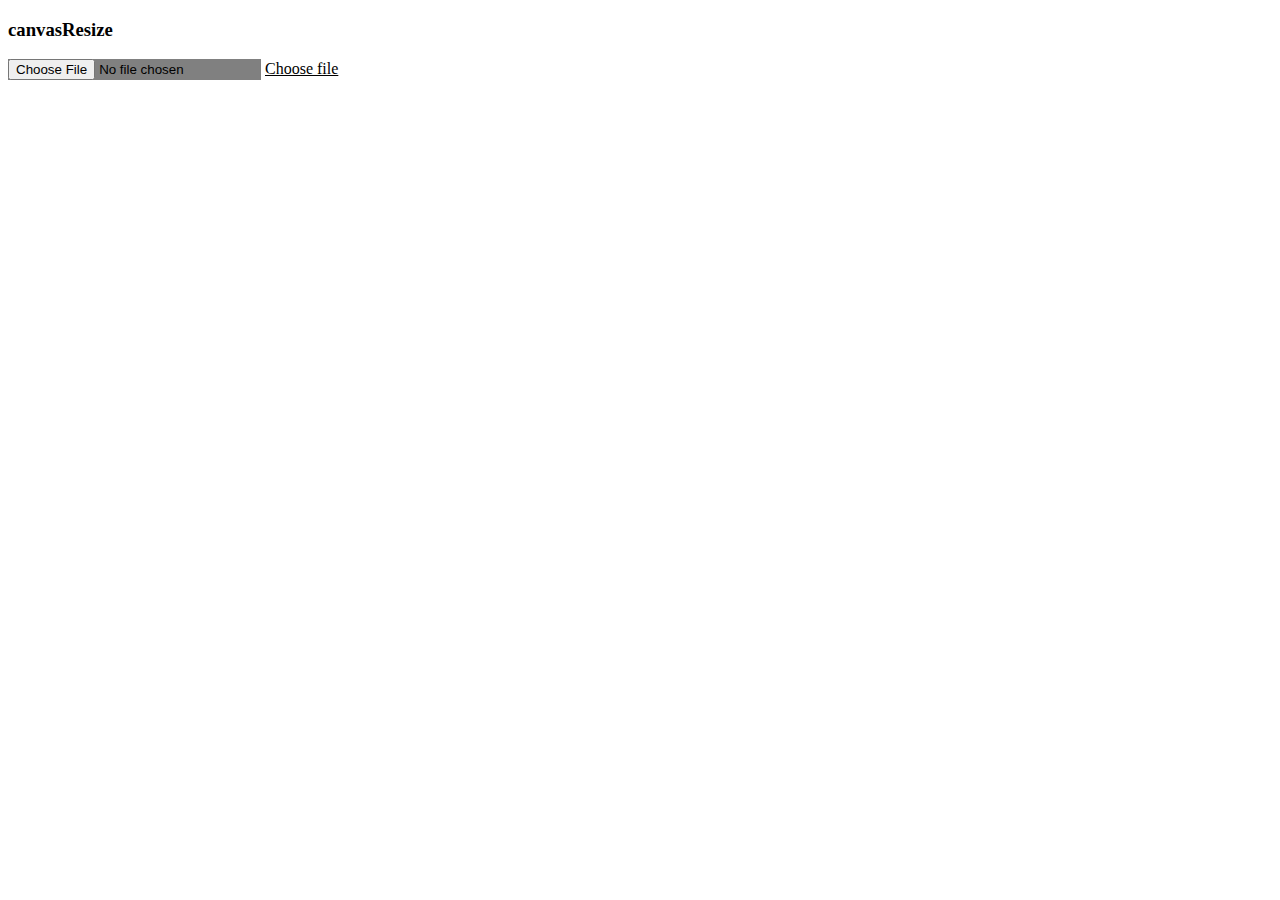
<file: test.html>
<!DOCTYPE html>
<html>
	<head>
		<meta charset="UTF-8">
		<title></title>
		<style type="text/css">
			input{
				background-color: gray;
			}
			.show{
				width: 500px;
				height: 500px;
			}
		</style>
	</head>
	<body>
                <div id="area">
                    <h3>canvasResize</h3>

                    <div>
                        <input name="photo" type="file"/>
                        <u>Choose file</u>
                        <p><span></span></p>
                    </div>
                    <script>

                        $().ready(function() {

                            $('#area u').click(function() {
                                $('input[name=photo]').trigger('click');
                            });

                            $('input[name=photo]').change(function(e) {
                                var file = e.target.files[0];

                                // RESET
                                $('#area p span').css('width', 0 + "%").html('');
                                $('#area img, #area canvas').remove();
                                $('#area i').html(JSON.stringify(e.target.files[0]).replace(/,/g, ", <br/>"));


// CANVAS RESIZING
                                $.canvasResize(file, {
                                    width: 300,
                                    height: 0,
                                    crop: false,
                                    quality: 80,
                                    //rotate: 90,
                                    callback: function(data, width, height) {

                                        // SHOW AS AN IMAGE
                                        // =================================================

                                        $('<img>').load(function() {

                                            $(this).css({
                                                'margin': '10px auto',
                                                'width': width,
                                                'height': height
                                            }).appendTo('#area div');

                                        }).attr('src', data);

                                        // /SHOW AS AN IMAGE
                                        // =================================================

                                        // IMAGE UPLOADING
                                        // =================================================

//                                      // Create a new formdata
//                                      var fd = new FormData();
//                                      // Add file data
//                                      var f = $.canvasResize('dataURLtoBlob', data);
//                                      f.name = file.name;
//                                      fd.append($('#area input').attr('name'), f);
//
//                                      $.ajax({
//                                          url: 'uploader.php',
//                                          type: 'POST',
//                                          data: fd,
//                                          dataType: 'json',
//                                          contentType: false,
//                                          processData: false,
//                                          beforeSend: function(xhr) {
//                                              xhr.setRequestHeader("pragma", "no-cache");
//                                          },
//                                          xhr: function() {
//                                              var xhr = new window.XMLHttpRequest();
//                                              //Upload progress
//                                              xhr.upload.addEventListener("progress", function(e) {
//                                                  if (e.lengthComputable) {
//                                                      var loaded = Math.ceil((e.loaded / e.total) * 100);
//                                                      $('p span').css({
//                                                          'width': loaded + "%"
//                                                      }).html(loaded + "%");
//                                                  }
//                                              }, false);
//                                              return xhr;
//                                          }
//                                      }).done(function(response) {
//
//                                          //console.log(response);
//                                          if (response.filename) {
//                                              // Complete
//                                              $('#area p span').html('done');
//                                              $('#area b').html(response.filename);
//                                              $('<img>').attr({
//                                                  'src': response.filename
//                                              })
//                                                      .appendTo($('#area div'));
//                                          }
//
//                                      });

                                        // /IMAGE UPLOADING
                                        // =================================================               
                                    }
                                });

                            });
                        });
                    </script>


				<script src="js/jQuery.js" type="text/javascript" charset="utf-8"></script>
				<script src="js/jquery.canvasResize.js" type="text/javascript" charset="utf-8"></script>
				<script src="js/binaryajax.js" type="text/javascript" charset="utf-8"></script>
				<script src="js/exif.js" type="text/javascript" charset="utf-8"></script>
                </div>
	</body>
</html>
</file>
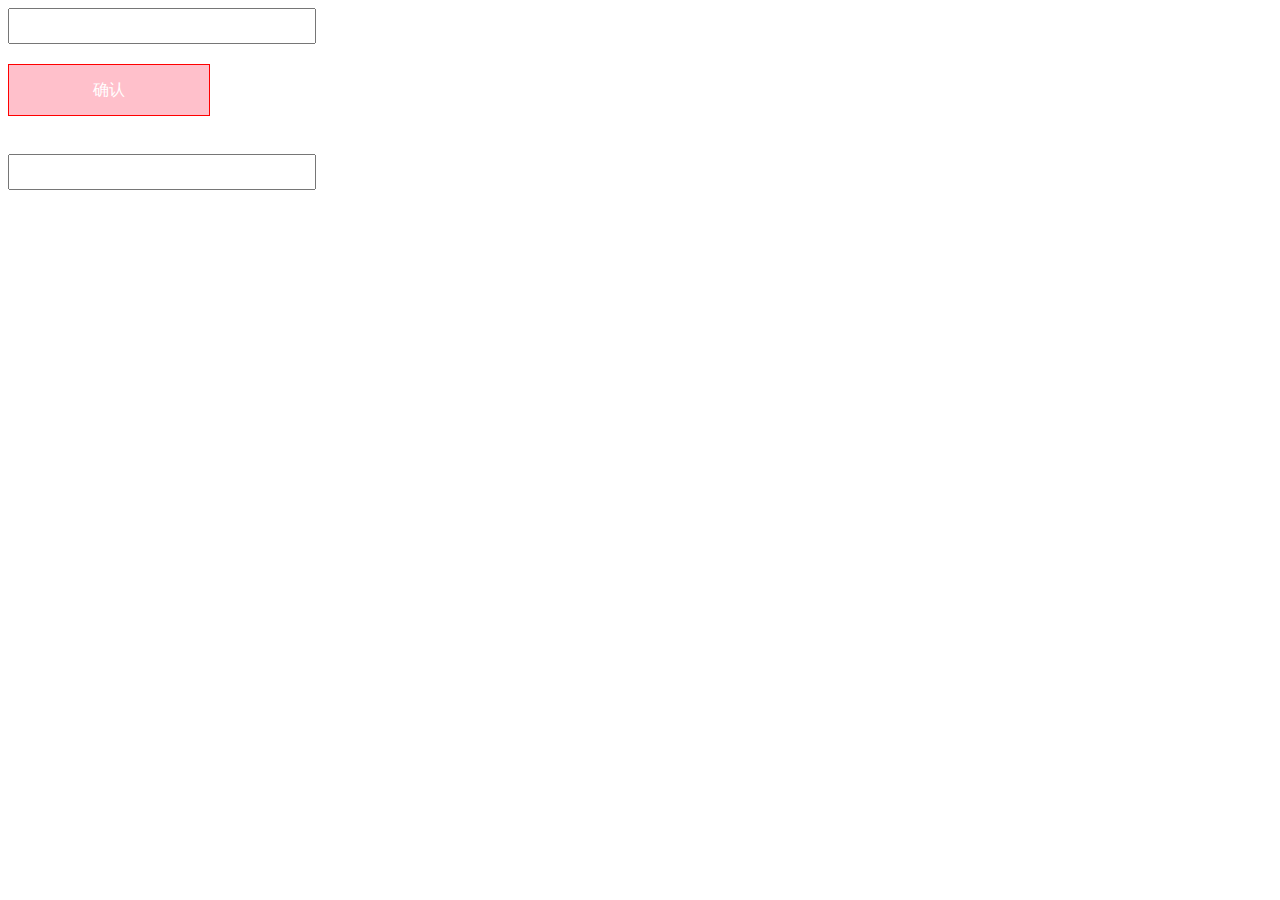
<file: 计算器.html>
<!DOCTYPE html>
<html lang="en">
<head>
  <meta charset="UTF-8">
  <title>Document</title>

  <style>
  input{
    width: 300px;
    height: 30px;
    line-height: 30px;

  }
  a.btn{
    display: block;
    width: 200px;
    height: 50px;
    border:1px solid red;
    color: #fff;background-color:pink;
    margin:20px 0;
    text-align: center;
    line-height: 50px;
    text-decoration: none;
  }
  </style>
  
</head>
<body>
<div><input type="text" name="shuru"> <br></div>
  

  <a href="javascript:;" class="btn">确认</a><br>
  <div>
      <input type="text" name="shuchu">
  </div>
<script type="text/javascript" src="js/zepto.min.js"></script>
  <script>

    var $shuru=$('input[name=shuru]');
    var $shuchu=$('input[name=shuchu]');
    var btn=$('a.btn');
    console.log($('a.btn').length);
    $('a.btn').on('click',function(){
      console.log('123');
      var sval=parseInt($shuru.val())/40;
       $shuchu.val(sval);
    });
  </script>
</body>
</html>
</file>
